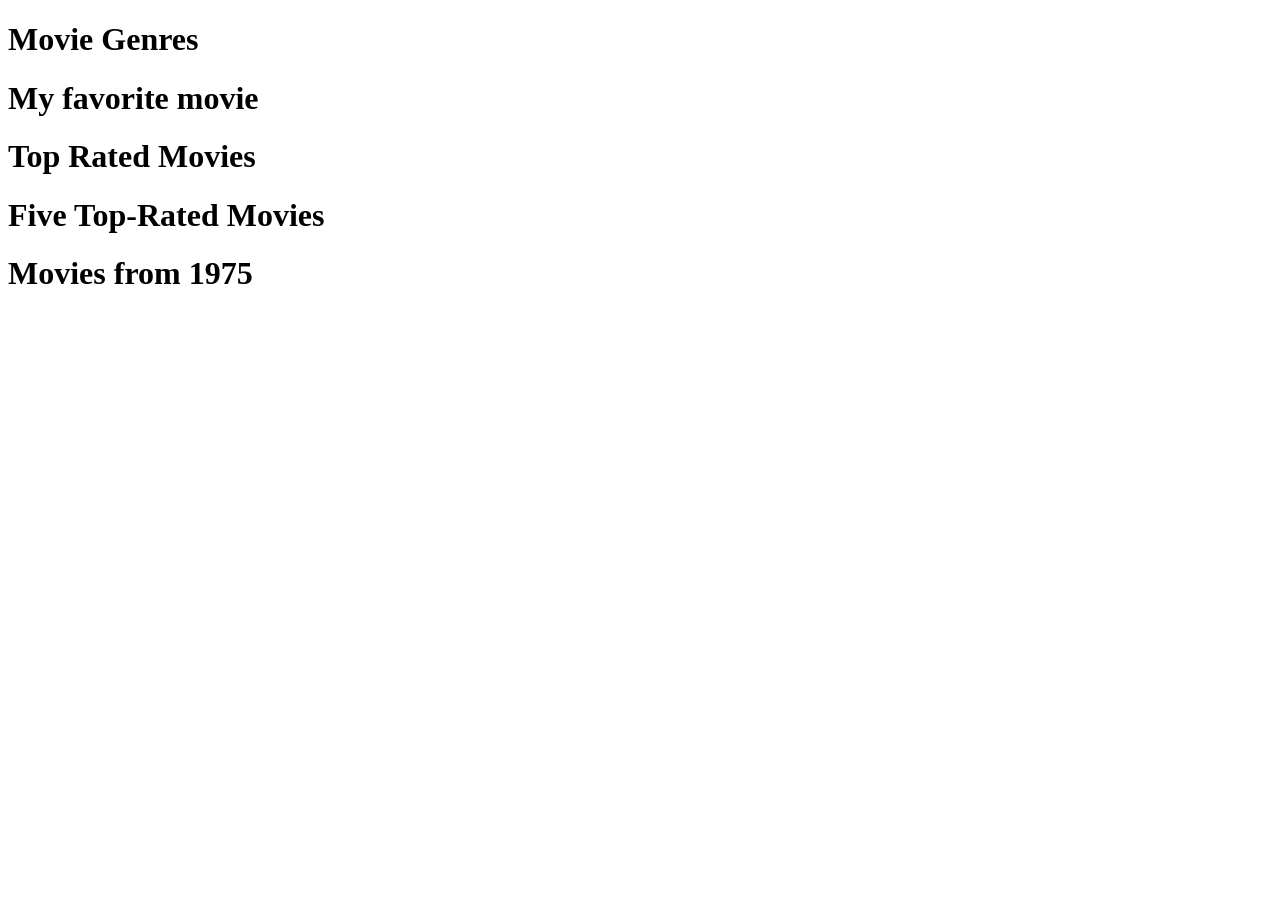
<file: 02.zip-compressor/Users/carlosinfante/Desktop/winc-academy/frontend-course/MODULE6-ASYNC JAVASCRIPT-APIS/3. JAVASCRIPT-ASYNC_AWAIT/7. Exercise Asyncawait/master Asymc-wait/index.html>
<!DOCTYPE html>
<html lang="en">

<head>
    <meta charset="UTF-8">
    <meta http-equiv="X-UA-Compatible" content="IE=edge">
    <meta name="viewport" content="width=device-width, initial-scale=1.0">
    <title>AsyncAwait Exercise</title>
</head>

<body>
    <div id="movie-genres">
        <h1>Movie Genres</h1>
    </div>
    <div id="top-movie">
        <h1>My favorite movie</h1>
    </div>
    <div id="top-rated">
        <h1>Top Rated Movies</h1>
    </div>
    <div id="five-action">
        <h1>Five Top-Rated Movies</h1>
    </div>

    <div id="movie-1975">
        <h1>Movies from 1975</h1>
    </div>

    <script src="./api-client.js"></script>
    <script src="./script.js"></script>
</body>

</html>
</file>
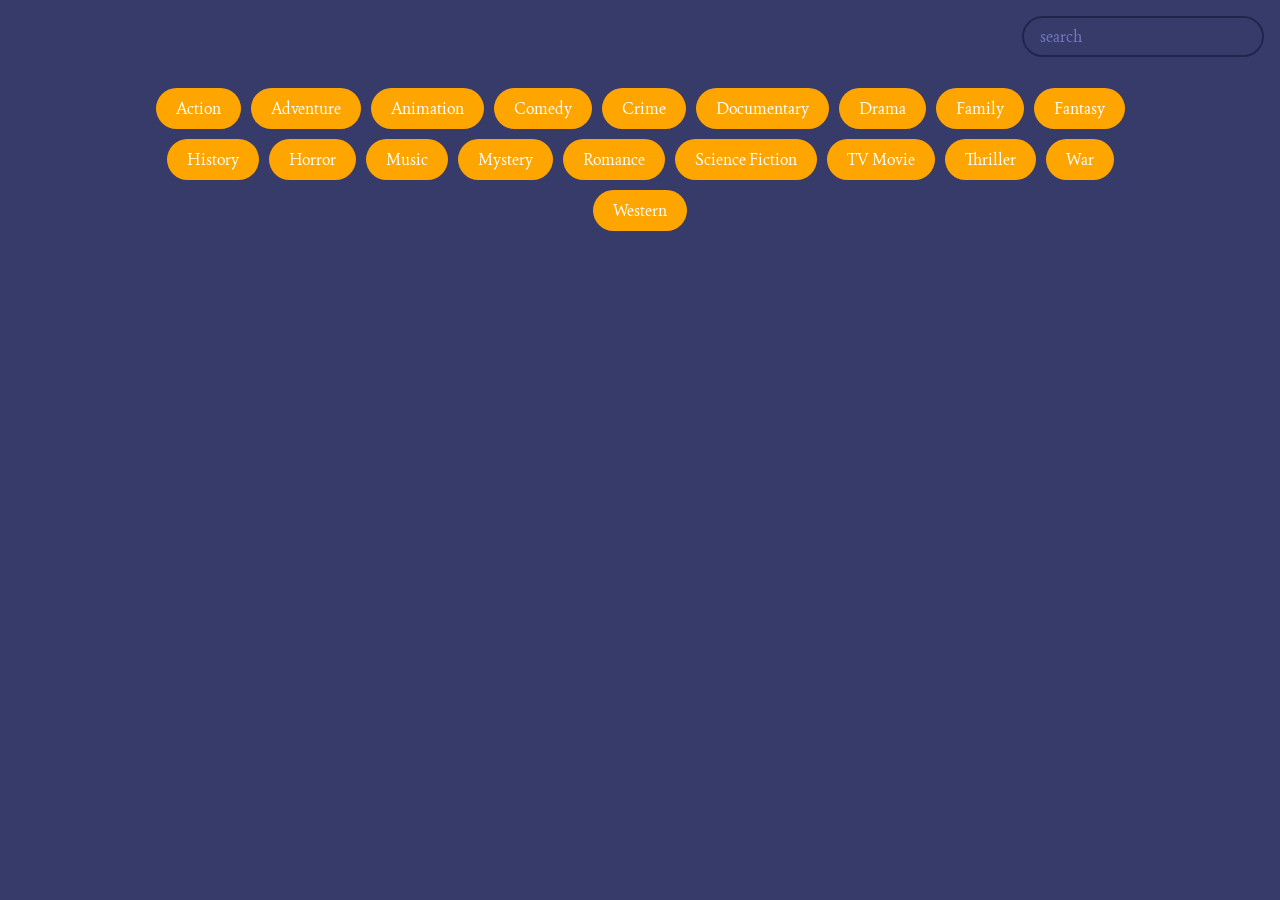
<file: 02.zip-compressor/Users/carlosinfante/Desktop/winc-academy/frontend-course/MODULE6-ASYNC JAVASCRIPT-APIS/3. JAVASCRIPT-ASYNC_AWAIT/7. Exercise Asyncawait/movie-based-TMDB_part-II/index.html>
<!DOCTYPE html>
<html lang="en">

<head>
    <meta charset="UTF-8">
    <meta http-equiv="X-UA-Compatible" content="IE=edge">
    <meta name="viewport" content="width=device-width, initial-scale=1.0">
    <link rel="stylesheet" href="./style.css">
    <title>AsyncAwait API Movie filter</title>
</head>

<body>
    <header>
        <form id="form">
            <input type="text" placeholder="search" id="search" class="search">
        </form>
    </header>
    <div id="tags"></div>
    <main id="main"></main>
    <script src="./api-client.js"></script>
    <script src="./script.js"></script>
</body>

</html>
</file>
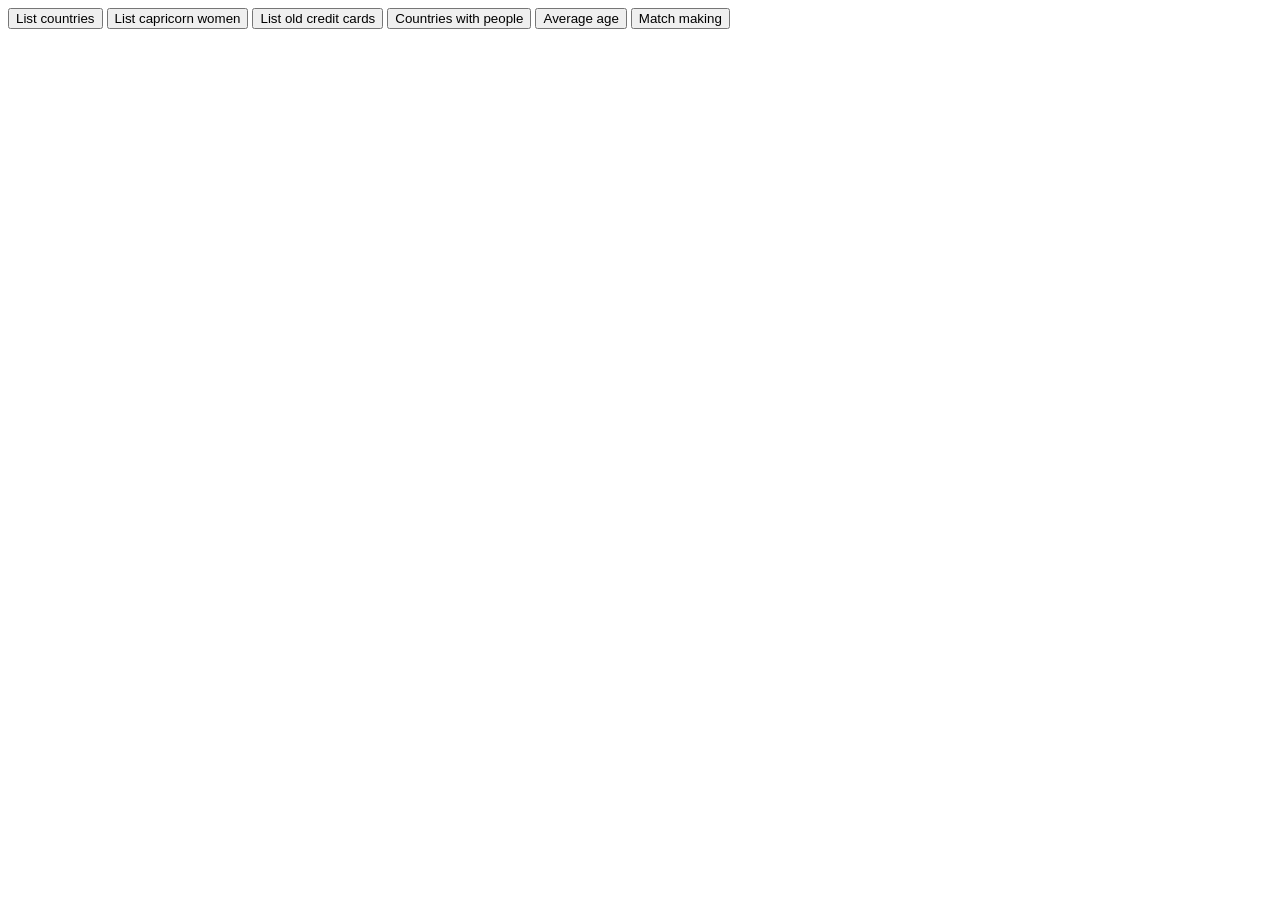
<file: 02.zip-compressor/Users/carlosinfante/Desktop/winc-academy/frontend-course/MODULE6-ASYNC JAVASCRIPT-APIS/4. WORKING WITH BIG CHUNKS OF DATA/3. Solution Working with big arrays and objects/Solution_WincAcademy_js_big_arrays/index.html>
<!DOCTYPE html>
<html lang="en">

<head>
  <meta charset="UTF-8">
  <meta name="viewport" content="width=device-width, initial-scale=1.0">
  <title>Big Arrays</title>

</head>

<body>
  <nav>
    <input type="button" class="countries" value="List countries" />
    <input type="button" class="capricorn_women" value="List capricorn women" />
    <input type="button" class="credit-card" value="List old credit cards" />
    <input type="button" class="countries_most_people" value="Countries with people" />
    <input type="button" class="average_age" value="Average age" />
    <input type="button" class="matchmaking" value="Match making" />
  </nav>
  <div class="sub_buttons"></div>
  <ul class="results"></ul>

  <script defer type="text/javascript" src="js/utils.js"></script>
  <script defer type="text/javascript" src="js/randomPersonData.js"></script>
  <script defer type="text/javascript" src="js/countries.js"></script>
  <script defer type="text/javascript" src="js/capricorn_women.js"></script>
  <script defer type="text/javascript" src="js/countries_most_people.js"></script>
  <script defer type="text/javascript" src="js/credit-card.js"></script>
  <script defer type="text/javascript" src="js/average_age.js"></script>
  <script defer type="text/javascript" src="js/matchmaking.js"></script>
</body>

</html>
</file>
<file: 02.zip-compressor/Users/carlosinfante/Desktop/winc-academy/frontend-course/MODULE6-ASYNC JAVASCRIPT-APIS/3. JAVASCRIPT-ASYNC_AWAIT/7. Exercise Asyncawait/movie-based-TMDB_part-II/style.css>
@import url('https://fonts.googleapis.com/css2?family=Joan&display=swap');

*{
    box-sizing: border-box;
}

:root{
    --primary-color:#22254b;
    --secundary-color:#373b69;
}


body{
    font-family: 'Joan', serif;
    margin: 0;  
    background-color: var(--secundary-color);
}

header{
    padding: 1rem;
    display: flex;
    justify-content: flex-end;
    background-color: var(--secundary-color);
}

.search{
    background-color: transparent;
    border: 2px solid var(--primary-color);
    padding: 0.5rem 1rem;
    border-radius: 50px;
    font-size: 1rem;
    color: #fff;
    font-family: inherit;
}

.search:focus{
    outline: 0;
    background-color: var(--primary-color);
}

.search::placeholder{
    color:#7378c5;
}

main{
    background-color: var(--primary-color);
    display: flex;
    flex-wrap: wrap;
    justify-content: center;
}

.movie{
    width: 300px;
    margin: 1rem;
    border-radius: 3px;
    box-shadow: 0.2px 4px 5px rgba(0,0,0,0.1);
    background-color: var(--secundary-color);
    position: relative;
    overflow: hidden;
}

.movie img{
    width: 100%;
}

.movie-info{
    color:#eee;
    display: flex;
    align-items: center;
    justify-content: space-between;
    padding: 00.5rem 1rem 1rem;
    letter-spacing: 0.5px;
}

.movie-info h3{
    margin-top: 0;
}

.movie-info span.green{
    color:lightgreen;
}

.movie-info span.orange{
    color:orange;
}

.movie-info span.red{
    color:red;
}

.overview{
    position: absolute;
    left: 0;
    right: 0;
    bottom: 0;
    background-color: #fff;
    padding: 1rem;
    max-height: 100%;
    transform: translateY(101%);
    transition: transform 0.3s ease-in;
}

.movie:hover .overview{
    transform: translateY(0);
}

#tags{
    width: 80%;
    display: flex;
    flex-wrap: wrap;
    justify-content: center;
    align-items: center;
    margin: 10px auto;
}

.tag{
    color: #fff;
    padding: 10px 20px;
    background-color: orange;
    border-radius: 50px;
    margin: 5px;
    display: inline-block;
    cursor: pointer;
}

.tag.highlight{
    background-color: red;
}

.no-results{
    color:#fff;
}
</file>
